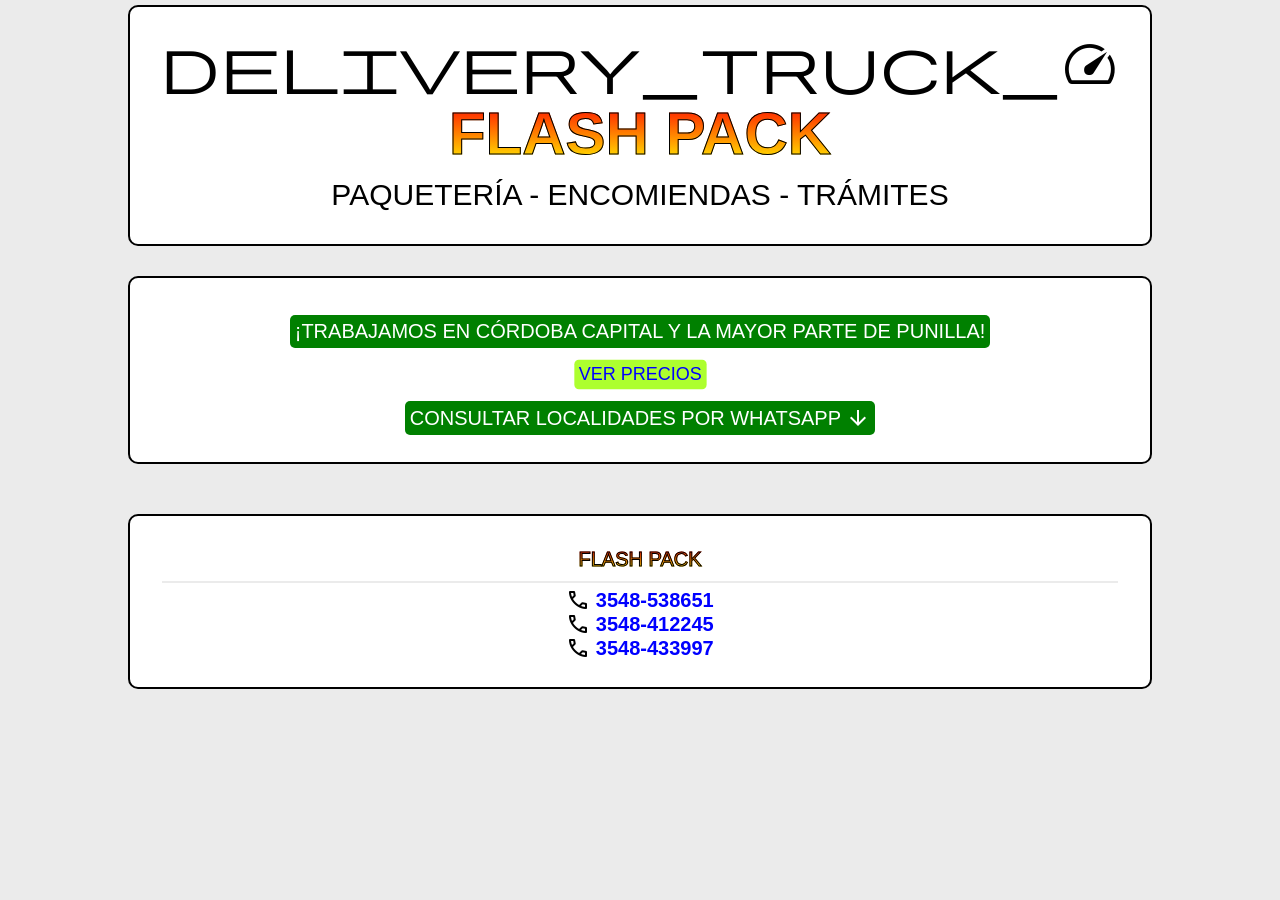
<file: index.html>
<!DOCTYPE html>
<html lang="es">
    <head>
        <link rel="stylesheet" href="default.css" />
        <link rel="stylesheet" href="styles.css" />

        <link rel="preconnect" href="https://googleapis.com" />
        <link rel="preconnect" href="https://gstatic.com" crossorigin />
        <link rel="stylesheet" href="https://fonts.googleapis.com/css2?family=Material+Symbols+Outlined:opsz,wght,FILL,GRAD@20..48,100..700,0..1,-50..200&icon_names=arrow_downward,call,delivery_truck_speed" />

        <meta charset="UTF-8" />
        <meta content="Un sitio web para ver los precios y localidad de envío del servicio de La Falda Flash Pack" name="description" />
        <meta content="width=device-width, initial-scale=1.0" name="viewport" />
        
        <title>Flash Pack</title>
    </head>

    <body>
        <header>
            <span class="material-symbols-outlined" style="font-size: 60px; vertical-align: -10px;">delivery_truck_speed</span>
            <h1 class="page-title"><a href="./index.html">FLASH PACK</a></h1>
            <p class="subtitle">PAQUETERÍA - ENCOMIENDAS - TRÁMITES</p>
        </header>
        
        <main>
            <p class="sign">¡TRABAJAMOS EN CÓRDOBA CAPITAL Y LA MAYOR PARTE DE PUNILLA!</p>
            <p class="main-paragraph-2 ver-precios sign"><a class="btn" href="precios.html">VER PRECIOS</a></p>
            <p class="main-paragraph-2 sign">CONSULTAR LOCALIDADES POR WHATSAPP <span class="material-symbols-outlined">arrow_downward</span></p>
        </main>

        <footer>
            <address>
                <span class="page-title">FLASH PACK</span><br>
                <hr class="hr">
                <span class="material-symbols-outlined">call</span>
                <a href="https://wa.me/543548538651" target="_blank">3548-538651</a><br>
                <span class="material-symbols-outlined">call</span>
                <a href="https://wa.me/543548412245" target="_blank">3548-412245</a><br>
                <span class="material-symbols-outlined">call</span>
                <a href="https://wa.me/543548433997" target="_blank">3548-433997</a><br>
            </address>
        </footer>
    </body>
</html>
</file>
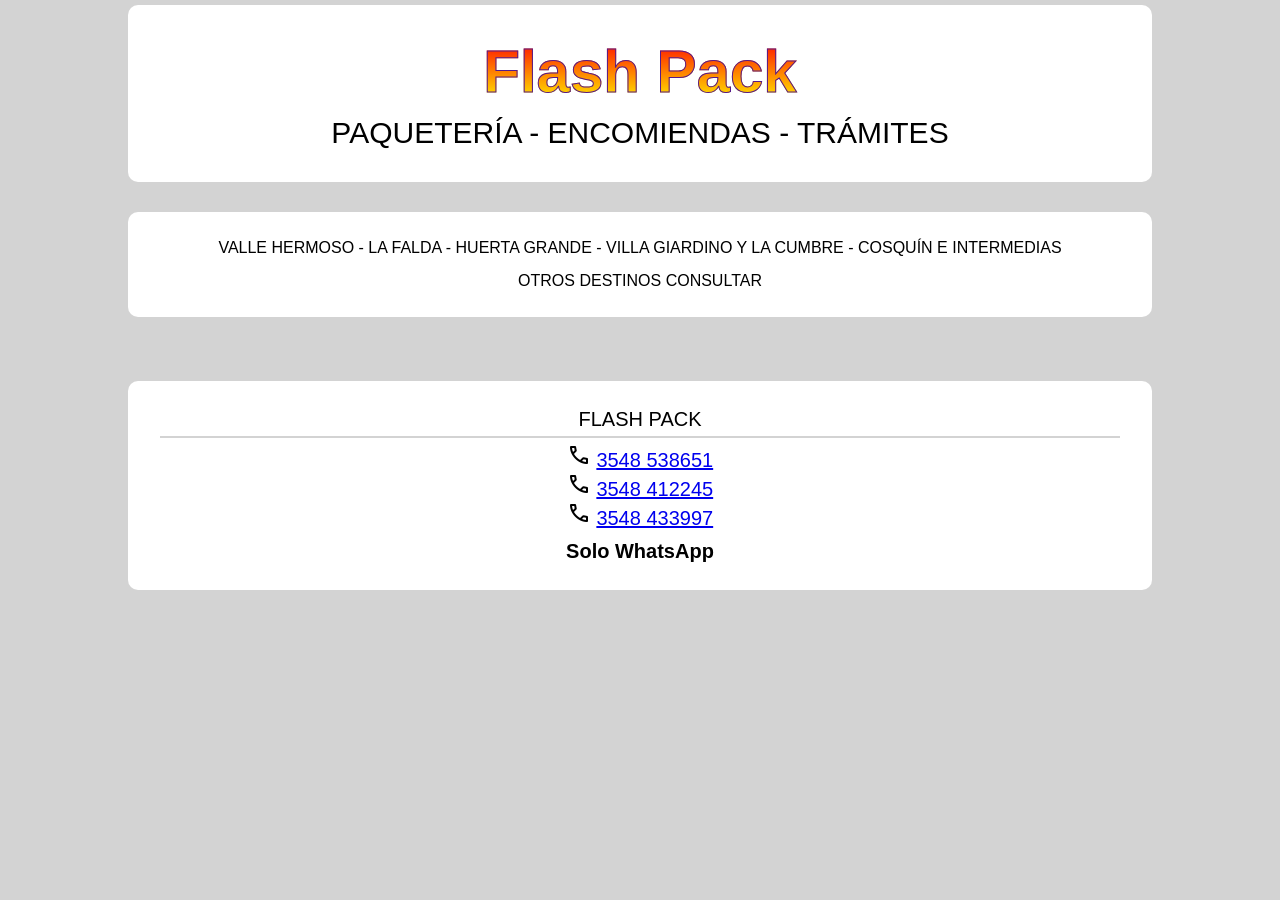
<file: totalPack/index.html>
<!DOCTYPE html>
<html lang="es">
    <head>
        <meta charset="UTF-8">
        <meta name="viewport" content="width=device-width, initial-scale=1.0">
        <link rel="stylesheet" href="styles.css">
        <link rel="stylesheet" href="https://fonts.googleapis.com/css2?family=Material+Symbols+Outlined:opsz,wght,FILL,GRAD@20..48,100..700,0..1,-50..200&icon_names=call" />
        <title>Flash Pack</title>
    </head>

    <body>
        <header>
            <h1 class="page-title"><a href="">Flash Pack</a></h1>
            <p class="subtitle">PAQUETERÍA - ENCOMIENDAS - TRÁMITES</p>
        </header>
        <main>
            <p>VALLE HERMOSO - LA FALDA - HUERTA GRANDE - VILLA GIARDINO Y LA CUMBRE - COSQUÍN E INTERMEDIAS</p>
            <p class="main-paragraph-2">OTROS DESTINOS CONSULTAR</p>
        </main>
        <footer>
            <address>
                FLASH PACK<br>
                <hr class="hr">
                <span class="material-symbols-outlined">call</span>
                <a href="tel:+543548538651">3548 538651</a><br>
                <span class="material-symbols-outlined">call</span>
                <a href="tel:+543548412245">3548 412245</a><br>
                <span class="material-symbols-outlined">call</span>
                <a href="tel:+543548433997">3548 433997</a><br>
                <p class="whatsapp">Solo WhatsApp</p>
            </address>
        </footer>
    </body>
</html>
</file>
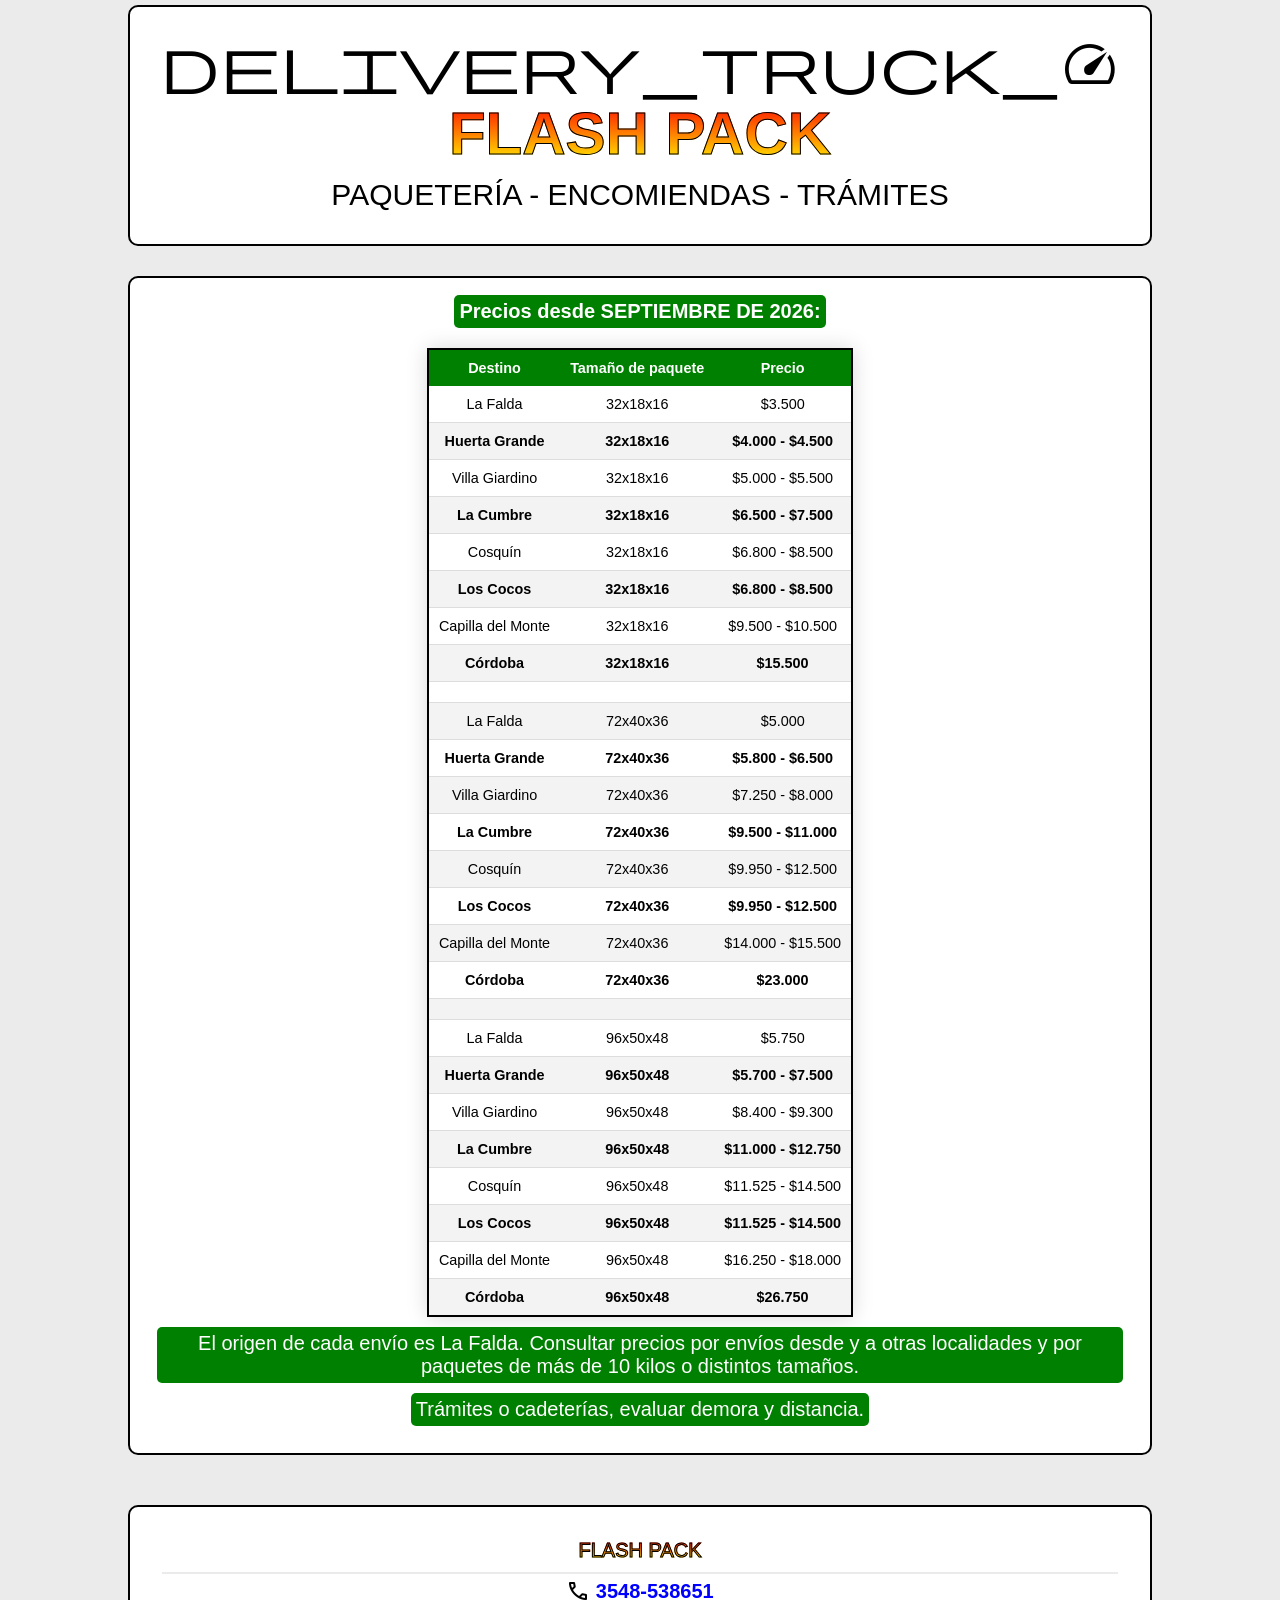
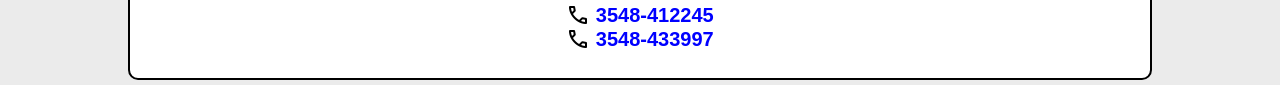
<file: precios.html>
<!DOCTYPE html>
<html lang="es">
    <head>
        <link rel="stylesheet" href="default.css" />
        <link rel="stylesheet" href="styles.css" />

        <link rel="preconnect" href="https://googleapis.com" />
        <link rel="preconnect" href="https://gstatic.com" crossorigin />
        <link rel="stylesheet" href="https://fonts.googleapis.com/css2?family=Material+Symbols+Outlined:opsz,wght,FILL,GRAD@20..48,100..700,0..1,-50..200&icon_names=arrow_downward,call,delivery_truck_speed" />

        <meta charset="UTF-8" />
        <meta content="width=device-width, initial-scale=1.0" name="viewport" />
        
        <title>Flash Pack | Precios</title>
    </head>

    <body>
        <header>
            <span class="material-symbols-outlined" style="font-size: 60px; vertical-align: -10px;">delivery_truck_speed</span>
            <h1 class="page-title"><a href="./index.html">FLASH PACK</a></h1>
            <p class="subtitle">PAQUETERÍA - ENCOMIENDAS - TRÁMITES</p>
        </header>

        <main>
            <h3 class="sign" style="margin-bottom: 20px; margin-top: -10px;">Precios desde SEPTIEMBRE DE 2026:</h3>

            <table class="styled-table">
                <thead>
                    <tr>
                        <th>Destino</th>
                        <th>Tamaño de paquete</th>
                        <th>Precio</th>
                    </tr>
                </thead>
                <tbody>
                    <tr>
                        <td>La Falda</td>
                        <td>32x18x16</td>
                        <td>$3.500</td>
                    </tr>
                    <tr class="active-row">
                        <td>Huerta Grande</td>
                        <td>32x18x16</td>
                        <td>$4.000 - $4.500</td>
                    </tr>
                    <tr>
                        <td>Villa Giardino</td>
                        <td>32x18x16</td>
                        <td>$5.000 - $5.500</td>
                    </tr>
                    <tr class="active-row">
                        <td>La Cumbre</td>
                        <td>32x18x16</td>
                        <td>$6.500 - $7.500</td>
                    </tr>
                    <tr>
                        <td>Cosquín</td>
                        <td>32x18x16</td>
                        <td>$6.800 - $8.500</td>
                    </tr>
                    <tr class="active-row">
                        <td>Los Cocos</td>
                        <td>32x18x16</td>
                        <td>$6.800 - $8.500</td>
                    </tr>
                    <tr>
                        <td>Capilla del Monte</td>
                        <td>32x18x16</td>
                        <td>$9.500 - $10.500</td>
                    </tr>
                    <tr class="active-row">
                        <td>Córdoba</td>
                        <td>32x18x16</td>
                        <td>$15.500</td>
                    </tr>

                    <tr><td colspan="3"></td></tr>

                    <tr>
                        <td>La Falda</td>
                        <td>72x40x36</td>
                        <td>$5.000</td>
                    </tr>
                    <tr class="active-row">
                        <td>Huerta Grande</td>
                        <td>72x40x36</td>
                        <td>$5.800 - $6.500</td>
                    </tr>
                    <tr>
                        <td>Villa Giardino</td>
                        <td>72x40x36</td>
                        <td>$7.250 - $8.000</td>
                    </tr>
                    <tr class="active-row">
                        <td>La Cumbre</td>
                        <td>72x40x36</td>
                        <td>$9.500 - $11.000</td>
                    </tr>
                    <tr>
                        <td>Cosquín</td>
                        <td>72x40x36</td>
                        <td>$9.950 - $12.500</td>
                    </tr>
                    <tr class="active-row">
                        <td>Los Cocos</td>
                        <td>72x40x36</td>
                        <td>$9.950 - $12.500</td>
                    </tr>
                    <tr>
                        <td>Capilla del Monte</td>
                        <td>72x40x36</td>
                        <td>$14.000 - $15.500</td>
                    </tr>
                    <tr class="active-row">
                        <td>Córdoba</td>
                        <td>72x40x36</td>
                        <td>$23.000</td>
                    </tr>

                    <tr><td colspan="3"></td></tr>

                    <tr>
                        <td>La Falda</td>
                        <td>96x50x48</td>
                        <td>$5.750</td>
                    </tr>
                    <tr class="active-row">
                        <td>Huerta Grande</td>
                        <td>96x50x48</td>
                        <td>$5.700 - $7.500</td>
                    </tr>
                    <tr>
                        <td>Villa Giardino</td>
                        <td>96x50x48</td>
                        <td>$8.400 - $9.300</td>
                    </tr>
                    <tr class="active-row">
                        <td>La Cumbre</td>
                        <td>96x50x48</td>
                        <td>$11.000 - $12.750</td>
                    </tr>
                    <tr>
                        <td>Cosquín</td>
                        <td>96x50x48</td>
                        <td>$11.525 - $14.500</td>
                    </tr>
                    <tr class="active-row">
                        <td>Los Cocos</td>
                        <td>96x50x48</td>
                        <td>$11.525 - $14.500</td>
                    </tr>
                    <tr>
                        <td>Capilla del Monte</td>
                        <td>96x50x48</td>
                        <td>$16.250 - $18.000</td>
                    </tr>
                    <tr class="active-row">
                        <td>Córdoba</td>
                        <td>96x50x48</td>
                        <td>$26.750</td>
                    </tr>
                </tbody>
            </table>

            <p class="sign" style="margin-top: 10px;">El origen de cada envío es La Falda. Consultar precios por envíos desde y a otras localidades y por paquetes de más de 10 kilos o distintos tamaños.</p>
            <p class="sign">Trámites o cadeterías, evaluar demora y distancia.</p>
        </main>
        
        <footer>
            <address>
                <span class="page-title">FLASH PACK</span><br>
                <hr class="hr">
                <span class="material-symbols-outlined">call</span>
                <a href="https://wa.me/543548538651" target="_blank">3548-538651</a><br>
                <span class="material-symbols-outlined">call</span>
                <a href="https://wa.me/543548412245" target="_blank">3548-412245</a><br>
                <span class="material-symbols-outlined">call</span>
                <a href="https://wa.me/543548433997" target="_blank">3548-433997</a><br>
            </address>
        </footer>
    </body>
</html>
</file>
<file: default.css>
/* Variables */





/* Default configuration */


*,
::before,
::after {
    box-sizing: border-box;
    font-family: Arial, sans-serif;
    margin: 0;
    padding: 0;
}

a {
    color: inherit;
    text-decoration: none;
}

audio,
canvas,
embed,
iframe,
img,
object,
svg,
video {
    display: block;
    max-width: 100%;
}


/* Main code */





/* @keyframes */





/* @media */


@media (prefers-reduced-motion: no-preference) {
    * {
        scroll-behavior: smooth !important;
    }
}

@media (prefers-reduced-motion: reduce) {
    * {
        animation-duration: 0.01ms !important;
        animation-iteration-count: 1 !important;
        scroll-behavior: auto !important;
        transition-duration: 0.01ms !important;
    }
}
</file>
<file: styles.css>
body {
    background-color: #ebebeb;
}

header {
    font-size: 30px;
    margin: 5px;
    text-align: center;
}

main {
    margin-top: 30px;
    text-align: center;
}

table {
    border: 2px solid black;
}

footer {
    margin-top: 50px;
    margin-bottom: 5px;
    text-align: center;
}

address {
    font-style: normal;
    font-size: 20px;

    a:any-link {
        color: blue;
        font-weight: bold;
        text-decoration: none;
    }
}

header,
main,
footer {
    background-color: white;
    border: 2px solid black;
    border-radius: 10px;
    margin-left: 10%;
    margin-right: 10%;
    padding: 27px;
}

.hr {
    border: 1px solid #ebebeb;
    margin: 5px;
}

.main-paragraph-2 {
    margin-top: 15px;
}

.material-symbols-outlined {
    vertical-align: -5px;
}

.page-title {
    background: linear-gradient(red, yellow);
    -webkit-background-clip: text; 
    background-clip: text;
    -webkit-text-fill-color: transparent; 
    color: transparent;

    -webkit-text-stroke: 1px black;

    display: inline-block;
    margin: 5px;

    a {
        text-decoration: none;
    }
}

.sign {
    background-color: green;
    color: white;
    border-radius: 5px;
    display: table;
    font-size: 20px;
    margin-top: 10px;
    margin-right: auto;
    margin-left: auto;
    padding: 5px;
}

.styled-table {
    border-collapse: collapse;
    margin: auto;
    font-size: 0.9em;
    box-shadow: 0 0 20px rgba(0, 0, 0, 0.15);
}

.styled-table tbody tr {
    border-bottom: 1px solid #dddddd;
}

.styled-table tbody tr.active-row {
    font-weight: bold;
}

.styled-table tbody tr:nth-of-type(even) {
    background-color: #f3f3f3;
}

.styled-table th,
.styled-table td {
    padding: 10px;
}

.styled-table thead tr {
    background-color: green;
    color: #ffffff;
    text-align: center;
}

.subtitle {
    margin: 5px;
}

.ver-precios {
    background-color: greenyellow;

    transform: scale(0.9);
    transition: transform 0.3s ease;

    a:any-link {
        color: blue;
    }
    &:hover {
        transform: scale(1);
    }
    &:active {
        transform: scale(0.8);
    }
}
</file>
<file: totalPack/styles.css>
* {
    margin: 0;
    padding: 0;
    box-sizing: border-box;
    font-family: sans-serif;
}

body {
    background-color: lightgrey;
}

header {
    font-size: 30px;
    margin: 5px;
    text-align: center;
}

main {
    margin-top: 30px;
    text-align: center;
}

footer {
    margin-top: 5%;
    text-align: center;
}

address {
    font-style: normal;
    font-size: 20px;
}

header,
main,
footer {
    background-color: white;
    border-radius: 10px;
    margin-left: 10%;
    margin-right: 10%;
    padding: 27px;
}

.hr {
    border: 1px solid lightgrey;
    margin: 5px;
}

.main-paragraph-2 {
    margin-top: 15px;
}

.page-title {
    background: linear-gradient(to bottom, red, yellow);
    -webkit-background-clip: text; 
    background-clip: text;
    -webkit-text-fill-color: transparent; 
    color: transparent;

    -webkit-text-stroke: 1px black;

    display: inline-block;
    margin: 5px;
}

.page-title a {
    text-decoration: none;
}

.subtitle {
    margin: 5px;
}

.whatsapp {
    color: black;
    font-weight: bold;
    margin-top: 10px;
}
</file>
